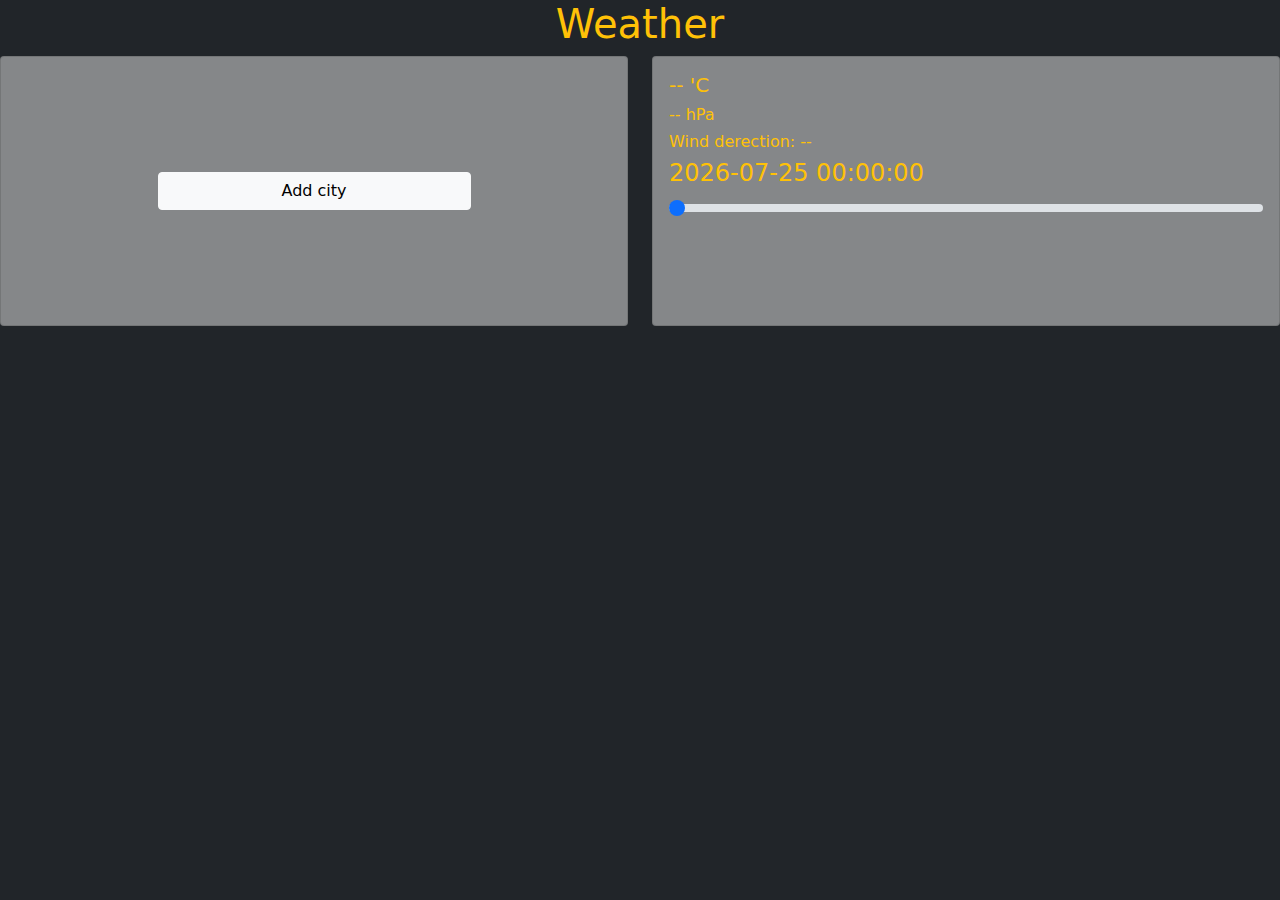
<file: index.html>
<!-- 
Author: Alexander Brehov 
All copyright reserved
-->

<!Doctype html>
<html>
<head>
	<title>GetWeather</title>
	<meta charset="Utf-8">
	<link rel='stylesheet' type="text/css" href="scripts/reset.css">
	<link rel='stylesheet' type="text/css" href="scripts/bootstrap.min.css">
	<script src="scripts/axios.min.js"></script>
	<script src="scripts/bootstrap.bundle.min.js"></script>
	<script type="text/javascript" src="scripts/script.js"></script>
	

</head>
<body>
	<div class = 'cointainer'>
		<div class="row justify-content-md-center">
			<div class="col-md-auto text-center">
				<h1>Weather</h1>
			</div>
		</div>
	<div class="row justify-content-md-center align-items-center">
	<div class="col">
		<div class='card align-items-left text-center'>
			<button id = 'butt' class='btn btn-light' onclick="newcity()">Add city</button>
		</div>
	</div>
	<div class="col">
		<div class = 'card'>
			<div class ="card-body">
				<div class="row justify-content-md-center">
					<div id="weather" class="col wea">
						<h5 class="params card-title" > -- 'C</h5>
						<h6 class="params card-title"> -- hPa</h6>
						<h6 class="params card-title">Wind derection: --</h6>
					</div>
					<div id="weathers-img" class="col">
						
					</div>
					<div class='slider' id='slider'>
						<h4 id='sliderout'>
							
						</h4>
						<input type="range" name = 'testrange' id= 'sl' class='sl form-range' min='1' max='27' value = 1>
					</div>
<!-- 					<div  id = 'mydrop'>
						<input type="text" name="test" onkeyup="filter()" id='testin' placeholder='Type name of city'>
						 <ul id = 'ul'></ul> 
						<li href='artem' class='c'>Артём</li>
						<li href='vladivostok' class='c'>Владивосток</li>
						<li href='arhangelsk' class='c'>Архангельск</li> 
						
					</div>-->
				</div>
			</div>
		</div>
	</div>
		
		
	</div>
	</div>
</div>
</body>
</html>
</file>
